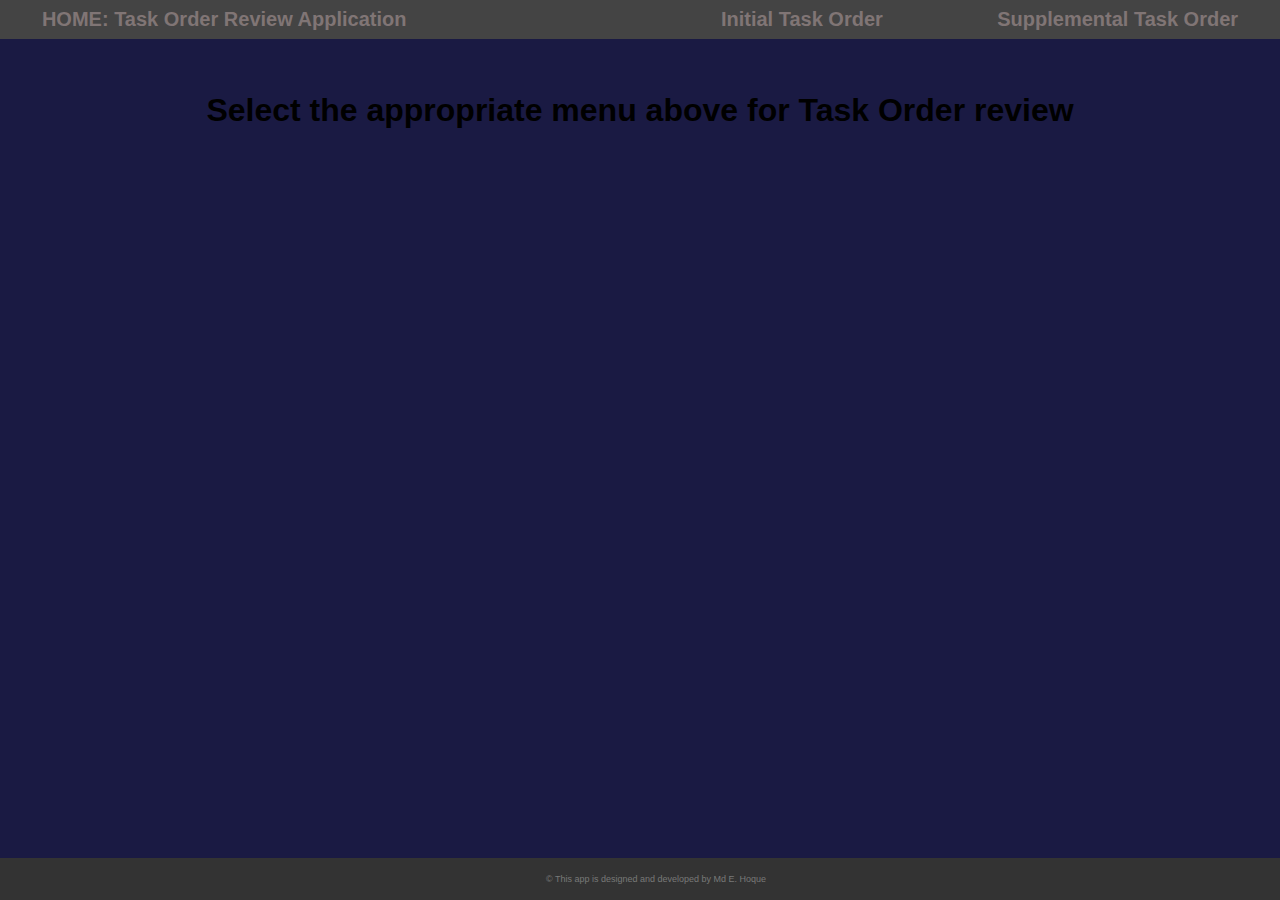
<file: index.html>
<!DOCTYPE html>
<html lang="en">
  <head>
    <meta charset="UTF-8" />
    <title>Task Order Review Application</title>
    <link rel="stylesheet" href="./styles.css" />
  </head>
  <body>
    <!-- <header><h1>Task Order Review Application</h1></header> -->
    <nav>
      <a href="index.html" style="margin-right: 300px"
        >HOME: Task Order Review Application</a
      >
      <a href="TO.html" style="margin-right: 100px">Initial Task Order</a>
      <a href="STO.html">Supplemental Task Order</a>
    </nav>

    <main>
      <h1 style="text-align: center">
        Select the appropriate menu above for Task Order review
      </h1>
    </main>
    <footer>&copy; This app is designed and developed by Md E. Hoque</footer>
  </body>
</html>
</file>
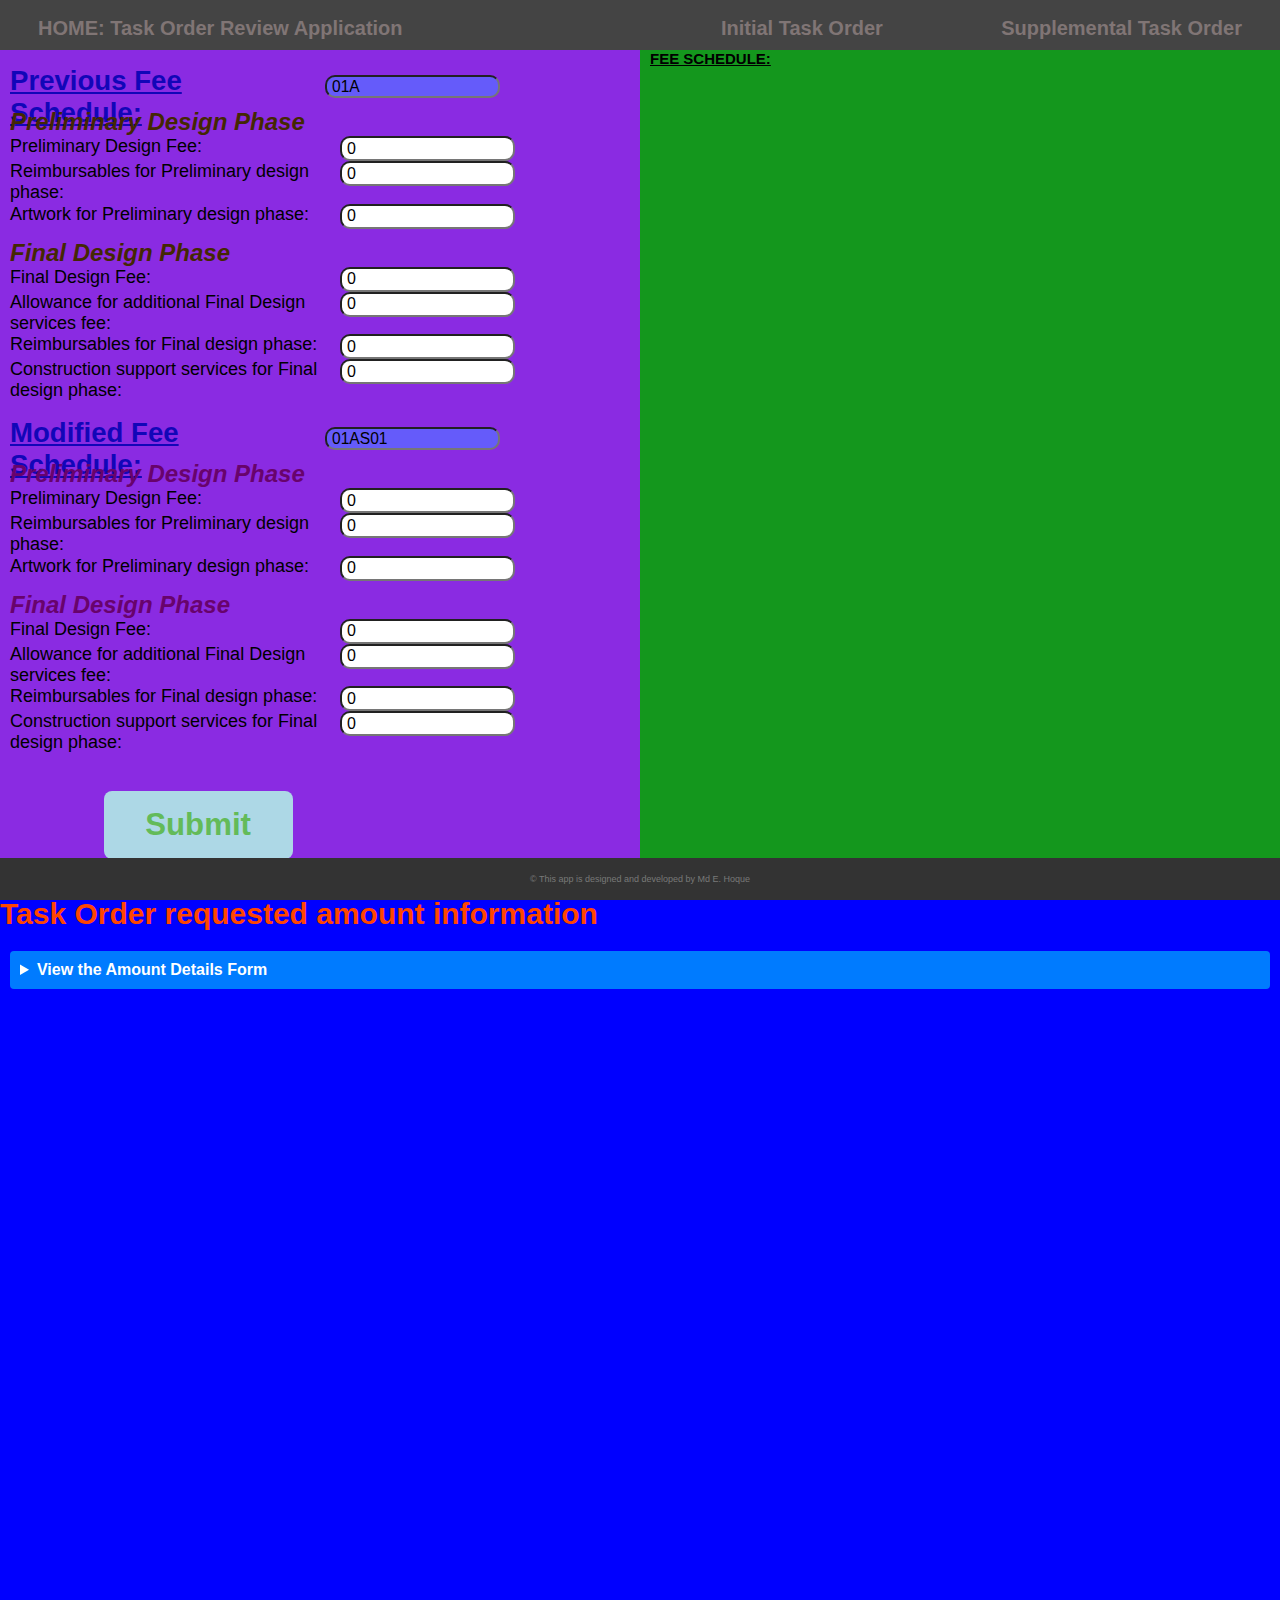
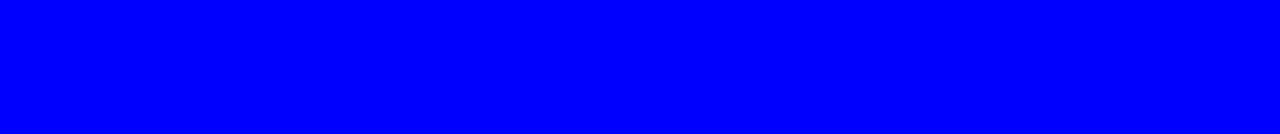
<file: STO.html>
<!DOCTYPE html>
<html lang="en">
<head>
    <meta charset="UTF-8">
    <meta name="viewport" content="width=device-width, initial-scale=1.0">
    <link rel="stylesheet" href="./Styles_TO_STO.css">
    <title>Supplemental Task Order</title>
</head>
<body>
    <nav>
      <a href="index.html" style="margin-right: 300px"
        >HOME: Task Order Review Application</a
      >
      <a href="TO.html" style="margin-right: 100px">Initial Task Order</a>
      <a href="STO.html">Supplemental Task Order</a>
    </nav>

      <div class="grid-container">


        <div class="row1">
<div class="col1"> 
    <div class="flex-container">
        <div id="app">
          <!-- <h2 class="heading2"><b>STO Review Application</b></h2> -->
  
          <div class="TO_ID">
            <h3 class="heading3">Previous Fee Schedule:</h3>
            <input type="text" class="text-field" id="pEstimate" value="01A" />
          </div>
  
          <h4 class="previous">Preliminary Design Phase</h4>
  
          <form id="myForm">
<div class="align">
              <label for="pfee">Preliminary Design Fee:</label>
   
            <input
              type="text"
              id="preli-fee1"

              name="preli-fee1"
              value="0"
              data-type="currency"
              placeholder="Enter amount"
              pattern="^\$\d{1,3}(,\d{3})*(\.\d+)?$"
            />
</div>
  
<!-- <div class="align">
              <label for="pAllowance1"
              >Allowance for additional Preliminary Design services fee:</label
            >
  
            <input
              type="text"
              id="pAllowance1"

              name="pAllowance1"
              value="0"
            />
</div> -->
  
            <!-- /*******************************************************/ -->
            <div class="align">
              <label for="pre-reimburse1"
              >Reimbursables for Preliminary design phase:</label
            >
  
            <input
              type="text"
              id="preli-reimburse1"

              name="preli-reimburse1"
              value="0"
            />
            </div>
  
           <div class="align">
             <label for="pArtwork1">Artwork for Preliminary design phase:</label>
  
            <input
              type="text"
              id="pArtwork1"

              name="pArtwork1"
              value="0"
            />
           </div>
  
<!-- <div class="align">
              <label for="pCSS1"
              >Construction support services for Preliminary design phase:</label
            >
            <input
              type="text"
              id="pCSS1"

              name="pCSS1"
              value="0"
            />
</div> -->
  
            <!-- /***************** Previous Fee Schedule: Final Design Phase ***************/ -->
  
            <h4 class="previous">Final Design Phase</h4>
<div class="align">
              <label for="ffee1">Final Design Fee:</label>
  
            <input
              type="text"
              id="final-fee1"

              name="final-fee1"
              value="0"
            />
</div>
  
<div class="align">
              <label for="fAllowance1"
              >Allowance for additional Final Design services fee:</label
            >
  
            <input
              type="text"
              id="fAllowance1"

              name="fAllowance1"
              value="0"
            />
</div>
  
            <!-- /*******************************************************/ -->
<div class="align">
              <label for="final-reimburse1"
              >Reimbursables for Final design phase:</label
            >
  
            <input
              type="text"
              id="final-reimburse1"

              name="final-reimburse1"
              value="0"
            />
</div>
  
<!-- <div class="align">
              <label for="fArtwork1">Artwork for Final design phase:</label>
  
            <input
              type="text"
              id="fArtwork1"

              name="fArtwork1"
              value="0"
            />
</div> -->
  
<div class="align">
              <label for="fCSS1"
              >Construction support services for Final design phase:</label
            >
  
            <input
              type="text"
              id="fCSS1"

              name="fCSS1"
              value="0"
            />
</div>
  
            <!-- /***************** Modified Fee Schedule: ***************/ -->
                         <div class="TO_ID">
              <h3 class="heading3">Modified Fee Schedule:</h3>

                            <input
                type="text"
                class="text-field"
                id="mEstimate"
                value="01AS01"
              />
            </div>
  
            <h4 class="modified">Preliminary Design Phase</h4>


  <div class="align">
            <label for="pfee2">Preliminary Design Fee:</label>
  
            <input
              type="text"
              id="preli-fee2"

              name="preli-fee2"
              value="0"
            />
  </div>
  <!-- <div class="align">
            <label for="pAllowance2"
              >Allowance for additional Preliminary Design services fee:</label
            >
  
            <input
              type="text"
              id="pAllowance2"

              name="pAllowance2"
              value="0"
            />
  </div> -->
  <div class="align">
            <label for="pre-reimburse2"
              >Reimbursables for Preliminary design phase:</label
            >
  
            <input
              type="text"
              id="preli-reimburse2"

              name="preli-reimburse2"
              value="0"
            />
  </div>
              <!-- /*******************************************************/ -->
  <div class="align">
            <label for="pArtwork2">Artwork for Preliminary design phase:</label>
  
            <input
              type="text"
              id="pArtwork2"

              name="pArtwork2"
              value="0"
            />
  </div>
  <!-- <div class="align">
            <label for="pCSS2"
              >Construction support services for Preliminary design phase:</label
            >
  
            <input
              type="text"
              id="pCSS2"

              name="pCSS2"
              value="0"
            />
  </div> -->

  
            <!-- /***************** Modified Fee Schedule: Final Design Phase ***************/ -->
  
            <h4 class="modified">Final Design Phase</h4>
  <div class="align">
            <label for="ffee2">Final Design Fee:</label>
  
            <input
              type="text"
              id="final-fee2"

              name="final-fee2"
              value="0"
            />
  </div>
  <div class="align">
            <label for="fAllowance2"
              >Allowance for additional Final Design services fee:</label
            >
  
            <input
              type="text"
              id="fAllowance2"

              name="fAllowance2"
              value="0"
            />
  </div>
              <!-- /*******************************************************/ -->
  <div class="align">
            <label for="final-reimburse2"
              >Reimbursables for Final design phase:</label
            >
  
            <input
              type="text"
              id="final-reimburse2"

              name="final-reimburse2"
              value="0"
            />
  </div>
  <!-- <div class="align">
            <label for="fArtwork2">Artwork for Final design phase:</label>
  
            <input
              type="text"
              id="fArtwork2"

              name="fArtwork2"
              value="0"
            />
  </div> -->
  <div class="align">
            <label for="fCSS2"
              >Construction support services for Final design phase:</label
            >
            <input
              type="text"
              id="fCSS2"
              name="fCSS2"
              value="0"
            />
  </div> 
  
            <button type="button" id="btn">Submit</button>
          </form>
          <br />
        </div>
      </div>
</div>
<div class="col2" id="displayArea1"> <b><u>FEE SCHEDULE:</u></b></div>
</div> <!-- End of row1-->

<!-- /***************************** Collapsible Form ************************/ -->

        <div class="row2"><!-- Start of row2-->
            <h3>Task Order requested amount information</h3>
            <details>
              <summary>View the Amount Details Form</summary>
            <form>
              <div class="pay_info b1">
                <h2>B.1 Task Order Requested Amount</h2>
        
               <div>
                <div class="flex-container_b1">
                  <div class="mini-flex">
                    <label for="Funding_type">Funding Type:</label>
                    <select id="Funding_type" name="Funding_type">
                      <option value="Capital" selected="true">Capital</option>
                      <option value="Expense">Expense</option>
                      <option value="Split Fund">Split Fund</option>
                    </select>
                  </div>
        
                  <div class="mini-flex">
                    <label for="Total_Amount"
                      >Total TO/STO Amount ($)<span>*</span>:</label
                    >
                    <input type="text" id="Total_Amount" class="accounting" value="0" />
                  </div>
               
                </div>

                <p id="note">Estimated Total Not to Exceed Amount of this Task Order
                </p>
               </div>

              </div>

        
              <div class="pay_info b2">
                <h2>B.2 Preliminary Design Phase not-to-exceed Total Amount</h2>
        
                <div class="grid_b2">
                  <div>
                    <label for="Preli_NTE" class="long-label"
                      >Preliminary Design Phase not-to-exceed Amount ($):</label
                    >
                    <input type="text" id="Preli_NTE" class="accounting" value="0" />
                  </div>
        
                  <div>
                    <label for="P_Payment_Method">Payment Method:<span>*</span></label>
                    <select id="P_Payment_Method">
                      <option value="Fee" selected="true">Fee</option>
                      <option value="Staffing">Staffing (Time card)</option>
                      <option value="Fee_and_staffing">Fee and Staffing</option>
                      <option value="Multiplier">Multiplier</option>
                    </select>
                  </div>
        
                  <div>
                    <label for="Preli_Fee">Preliminary Fee Amount ($):</label>
                    <input type="text" id="Preli_Fee" class="accounting" value="0" />
                  </div>
        
                  <div>
                    <label for="Preli_staffing"
                      >Preliminary Allowance for staffing ($):</label
                    >
                    <input
                      type="text"
                      id="Preli_staffing"
                      class="accounting"
                      value="0"
                    />
                  </div>
        
                  <div>
                    <label for="Preli_art"
                      >Preliminary Allowance for Artwork ($):</label
                    >
                    <input type="text" id="Preli_art" class="accounting" value="0" />
                  </div>
                  <div class="long-label">
                    <label for="Preli_Reimburse"
                      >Preliminary Allowance for Reimbursable services ($):</label
                    >
                    <input
                      type="text"
                      id="Preli_Reimburse"
                      class="accounting"
                      value="0"
                    />
                  </div>
                </div>
              </div>
              <!-- Final Design Phase: -->
              <div class="pay_info">
                <h2>B.3 Final Design Phase not-to-exceed Total Amount</h2>
        
                <div class="grid_b2">
                  <div>
                    <label for="Final_NTE" class="long-label"
                      >Final Design Phase not-to-exceed Amount ($):</label
                    >
                    <input type="text" id="Final_NTE" class="accounting" value="0" />
                  </div>
        
                  <div>
                    <label for="F_Payment_Method">Payment Method:<span>*</span></label>
                    <select id="F_Payment_Method">
                        <option value="Fee" selected="true">Fee</option>
                        <option value="Staffing">Staffing (Time card)</option>
                        <option value="Fee_and_staffing">Fee and Staffing</option>
                        <option value="Multiplier">Multiplier</option>
                      </select>
                  </div>
        
                  <div>
                    <label for="Final_Fee">Final Fee Amount ($):</label>
                    <input type="text" id="Final_Fee" class="accounting" value="0" />
                  </div>
        
                  <div>
                    <label for="Final_staffing"
                      >Final Allowance for staffing ($):</label
                    >
                    <input
                      type="text"
                      id="Final_staffing"
                      class="accounting"
                      value="0"
                    />
                  </div>
        
                  <div>
                    <label for="Final_Reimburse"
                      >Final Allowance for Reimbursable services ($):</label
                    >
                    <input
                      type="text"
                      id="Final_Reimburse"
                      class="accounting"
                      value="0"
                    />
                  </div>
                </div>
              </div>
        
              <div class="pay_info">
                <h2>B.4 Supplemental Task Order Amount</h2>
        
                <div class="grid_b2">
                  <div>
                    <label for="Cumulative"
                      >Cumulative value (Org. TO + all STO(including this STO))
                      ($):</label
                    >
                    <input type="text" id="Cumulative" class="accounting" value="0" />
                  </div>
                  <div>
                    <label for="CumPreliPh"
                      >Cumulative value of Preliminary Design Phase ($):</label
                    >
                    <input type="text" id="CumPreliPh" class="accounting" value="0" />
                  </div>
                  <div>
                    <label for="PCumFee">Preliminary Design Fee ($):</label>
                    <input type="text" id="PCumFee" class="accounting" value="0" />
                  </div>
                  <div>
                    <label for="PCumStaffing">Allowance for staffing ($):</label>
                    <input type="text" id="PCumStaffing" class="accounting" value="0" />
                  </div>
                  <div>
                    <label for="PCumReimburse"
                      >Allowance for Reimbursable Services ($):</label
                    >
                    <input
                      type="text"
                      id="PCumReimburse"
                      class="accounting"
                      value="0"
                    />
                  </div>
                  <div>
                    <label for="CumFinalPh"
                      >Cumulative value of Final Design Phase ($):</label
                    >
                    <input type="text" id="CumFinalPh" class="accounting" value="0" />
                  </div>
                  <div>
                    <label for="FCumFee">Fee (for final value) ($):</label>
                    <input type="text" id="FCumFee" class="accounting" value="0" />
                  </div>
                  <div>
                    <label for="FCumStaffing"
                      >Allowance for staffing (for final value) ($):</label
                    >
                    <input type="text" id="FCumStaffing" class="accounting" value="0" />
                  </div>
                  <div>
                    <label for="FCumReimburse"
                      >Allowance for Reimbursables (for final value) ($):</label
                    >
                    <input
                      type="text"
                      id="FCumReimburse"
                      class="accounting"
                      value="0"
                    />
                  </div>
                </div>
              </div>
            </form>
            </details>
        </div>

        </div><!-- End of row2-->
      </div>
          <footer>&copy; This app is designed and developed by Md E. Hoque</footer>
      <script src="./util1.js"></script>
      <script src="./Scripts_STO.js"></script>
      <script src="./formatAccounting.js"></script>


</body>
</html>
</file>
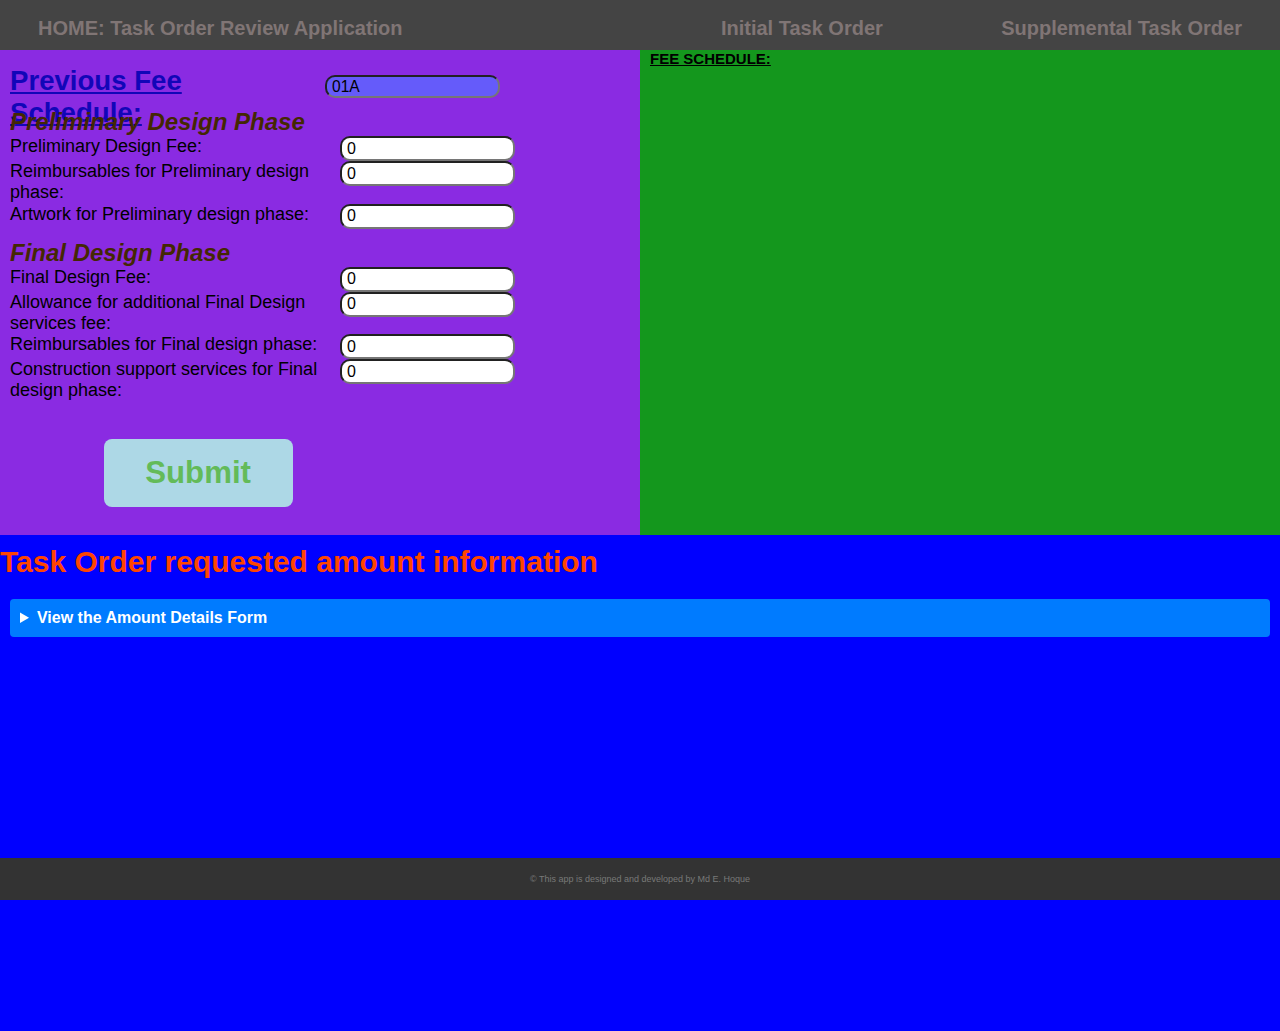
<file: TO.html>
<!DOCTYPE html>
<html lang="en">
<head>
    <meta charset="UTF-8">
    <meta name="viewport" content="width=device-width, initial-scale=1.0">
    <link rel="stylesheet" href="./Styles_TO_STO.css">
    <title>Initial Task Order</title>
</head>
<body>
    <nav>
      <a href="index.html" style="margin-right: 300px"
        >HOME: Task Order Review Application</a
      >
      <a href="TO.html" style="margin-right: 100px">Initial Task Order</a>
      <a href="STO.html">Supplemental Task Order</a>
    </nav>

      <div class="grid-container">


        <div class="row1">
<div class="col1"> 
    <div class="flex-container">
        <div id="app">
          <div class="TO_ID">
            <h3 class="heading3">Previous Fee Schedule:</h3>
            <input type="text" class="text-field" id="pEstimate" value="01A" />
          </div>
  
          <h4 class="previous">Preliminary Design Phase</h4>
  
          <form id="myForm">
<div class="align">
              <label for="pfee">Preliminary Design Fee:</label>
   
            <input
              type="text"
              id="preli-fee1"

              name="preli-fee1"
              value="0"
              data-type="currency"
              placeholder="Enter amount"
              pattern="^\$\d{1,3}(,\d{3})*(\.\d+)?$"
            />
</div>
  
            <!-- /*******************************************************/ -->
            <div class="align">
              <label for="pre-reimburse1"
              >Reimbursables for Preliminary design phase:</label
            >
  
            <input
              type="text"
              id="preli-reimburse1"

              name="preli-reimburse1"
              value="0"
            />
            </div>
  
           <div class="align">
             <label for="pArtwork1">Artwork for Preliminary design phase:</label>
  
            <input
              type="text"
              id="pArtwork1"

              name="pArtwork1"
              value="0"
            />
           </div>
  
            <!-- /***************** Previous Fee Schedule: Final Design Phase ***************/ -->
  
            <h4 class="previous">Final Design Phase</h4>
<div class="align">
              <label for="ffee1">Final Design Fee:</label>
  
            <input
              type="text"
              id="final-fee1"

              name="final-fee1"
              value="0"
            />
</div>
  
<div class="align">
              <label for="fAllowance1"
              >Allowance for additional Final Design services fee:</label
            >
  
            <input
              type="text"
              id="fAllowance1"

              name="fAllowance1"
              value="0"
            />
</div>
  
            <!-- /*******************************************************/ -->
<div class="align">
              <label for="final-reimburse1"
              >Reimbursables for Final design phase:</label
            >
  
            <input
              type="text"
              id="final-reimburse1"

              name="final-reimburse1"
              value="0"
            />
</div>
  
<div class="align">
              <label for="fCSS1"
              >Construction support services for Final design phase:</label
            >
            <input
              type="text"
              id="fCSS1"

              name="fCSS1"
              value="0"
            />
</div>
  
  
            <!-- /***************** Time extension wip: ***************/ -->
  
            <button type="button" id="btn">Submit</button>
          </form>
          <br />
        </div>
      </div>
</div>
<div class="col2" id="displayArea1"> <b><u>FEE SCHEDULE:</u></b></div>
</div> <!-- End of row1-->

<!-- /***************************** Collapsible Form ************************/ -->

        <div class="row2"><!-- Start of row2-->
            <h3>Task Order requested amount information</h3>
            <details>
              <summary>View the Amount Details Form</summary>
            <form>
              <div class="pay_info b1">
                <h2>B.1 Task Order Requested Amount</h2>
        
               <div>
                <div class="flex-container_b1">
                  <div class="mini-flex">
                    <label for="Funding_type">Funding Type:</label>
                    <select id="Funding_type" name="Funding_type">
                      <option value="Capital" selected="true">Capital</option>
                      <option value="Expense">Expense</option>
                      <option value="Split Fund">Split Fund</option>
                    </select>
                  </div>
        
                  <div class="mini-flex">
                    <label for="Total_Amount"
                      >Total TO/STO Amount ($)<span>*</span>:</label
                    >
                    <input type="text" id="Total_Amount" class="accounting" value="0" />
                  </div>
               
                </div>

                <p id="note">Estimated Total Not to Exceed Amount of this Task Order
                </p>
               </div>

              </div>

        
              <div class="pay_info b2">
                <h2>B.2 Preliminary Design Phase not-to-exceed Total Amount</h2>
        
                <div class="grid_b2">
                  <div>
                    <label for="Preli_NTE" class="long-label"
                      >Preliminary Design Phase not-to-exceed Amount ($):</label
                    >
                    <input type="text" id="Preli_NTE" class="accounting" value="0" />
                  </div>
        
                  <div>
                    <label for="P_Payment_Method">Payment Method:<span>*</span></label>
                    <select id="P_Payment_Method">
                      <option value="Fee" selected="true">Fee</option>
                      <option value="Staffing">Staffing (Time card)</option>
                      <option value="Fee_and_staffing">Fee and Staffing</option>
                      <option value="Multiplier">Multiplier</option>
                    </select>
                  </div>
        
                  <div>
                    <label for="Preli_Fee">Preliminary Fee Amount ($):</label>
                    <input type="text" id="Preli_Fee" class="accounting" value="0" />
                  </div>
        
                  <div>
                    <label for="Preli_staffing"
                      >Preliminary Allowance for staffing ($):</label
                    >
                    <input
                      type="text"
                      id="Preli_staffing"
                      class="accounting"
                      value="0"
                    />
                  </div>
        
                  <div>
                    <label for="Preli_art"
                      >Preliminary Allowance for Artwork ($):</label
                    >
                    <input type="text" id="Preli_art" class="accounting" value="0" />
                  </div>
                  <div class="long-label">
                    <label for="Preli_Reimburse"
                      >Preliminary Allowance for Reimbursable services ($):</label
                    >
                    <input
                      type="text"
                      id="Preli_Reimburse"
                      class="accounting"
                      value="0"
                    />
                  </div>
                </div>
              </div>
              <!-- Final Design Phase: -->
              <div class="pay_info">
                <h2>B.3 Final Design Phase not-to-exceed Total Amount</h2>
        
                <div class="grid_b2">
                  <div>
                    <label for="Final_NTE" class="long-label"
                      >Final Design Phase not-to-exceed Amount ($):</label
                    >
                    <input type="text" id="Final_NTE" class="accounting" value="0" />
                  </div>
        
                  <div>
                    <label for="F_Payment_Method">Payment Method:<span>*</span></label>
                    <select id="F_Payment_Method">
                        <option value="Fee" selected="true">Fee</option>
                        <option value="Staffing">Staffing (Time card)</option>
                        <option value="Fee_and_staffing">Fee and Staffing</option>
                        <option value="Multiplier">Multiplier</option>
                      </select>
                  </div>
        
                  <div>
                    <label for="Final_Fee">Final Fee Amount ($):</label>
                    <input type="text" id="Final_Fee" class="accounting" value="0" />
                  </div>
        
                  <div>
                    <label for="Final_staffing"
                      >Final Allowance for staffing ($):</label
                    >
                    <input
                      type="text"
                      id="Final_staffing"
                      class="accounting"
                      value="0"
                    />
                  </div>
        
                  <div>
                    <label for="Final_Reimburse"
                      >Final Allowance for Reimbursable services ($):</label
                    >
                    <input
                      type="text"
                      id="Final_Reimburse"
                      class="accounting"
                      value="0"
                    />
                  </div>
                </div>
              </div>
        
             
              </div>
            </form>
            </details>
        </div>

        </div><!-- End of row2-->
      </div>
          <footer>&copy; This app is designed and developed by Md E. Hoque</footer>
      <script src="./util1.js"></script>
          <script src="./Scripts_TO.js"></script>
      <script src="./formatAccounting.js"></script>

</body>
</html>
</file>
<file: styles.css>
/* styles.css */
body {
    font-family: Arial, sans-serif;
    margin: 0;
    padding: 0;
    /* background-color: #282727; */
    background-color: rgb(26, 26, 67);
    /* color: #807575; */
}

header {
    background-color: #333;
    padding: 1rem 2rem;
    color: #807575;
    text-align: center;
}

nav {
    background-color: #444;
    padding: 0.5rem;
    text-align: center;
}

nav a {
    color: #807575;
    margin: 0 10px;
    text-decoration: none;
    font-weight: bold;
    font-size: 20px;
}

nav a:hover {
    text-decoration: underline;
}

main {
    padding: 2rem;
    /* max-width: 800px; */
    width: auto;
    margin: auto;
}

footer {
    background-color: #333;
    color: rgb(120, 121, 120);
    text-align: center;
    font-size: 9px;
    padding: 1rem;
    position: fixed;
    width: 100%;
    bottom: 0;
}
</file>
<file: Styles_TO_STO.css>
@import url("./reset.css");
@import url("./styles.css");
@import url("./StyleFeeSchedule.css");
@import url("./Section4.css");
</file>
